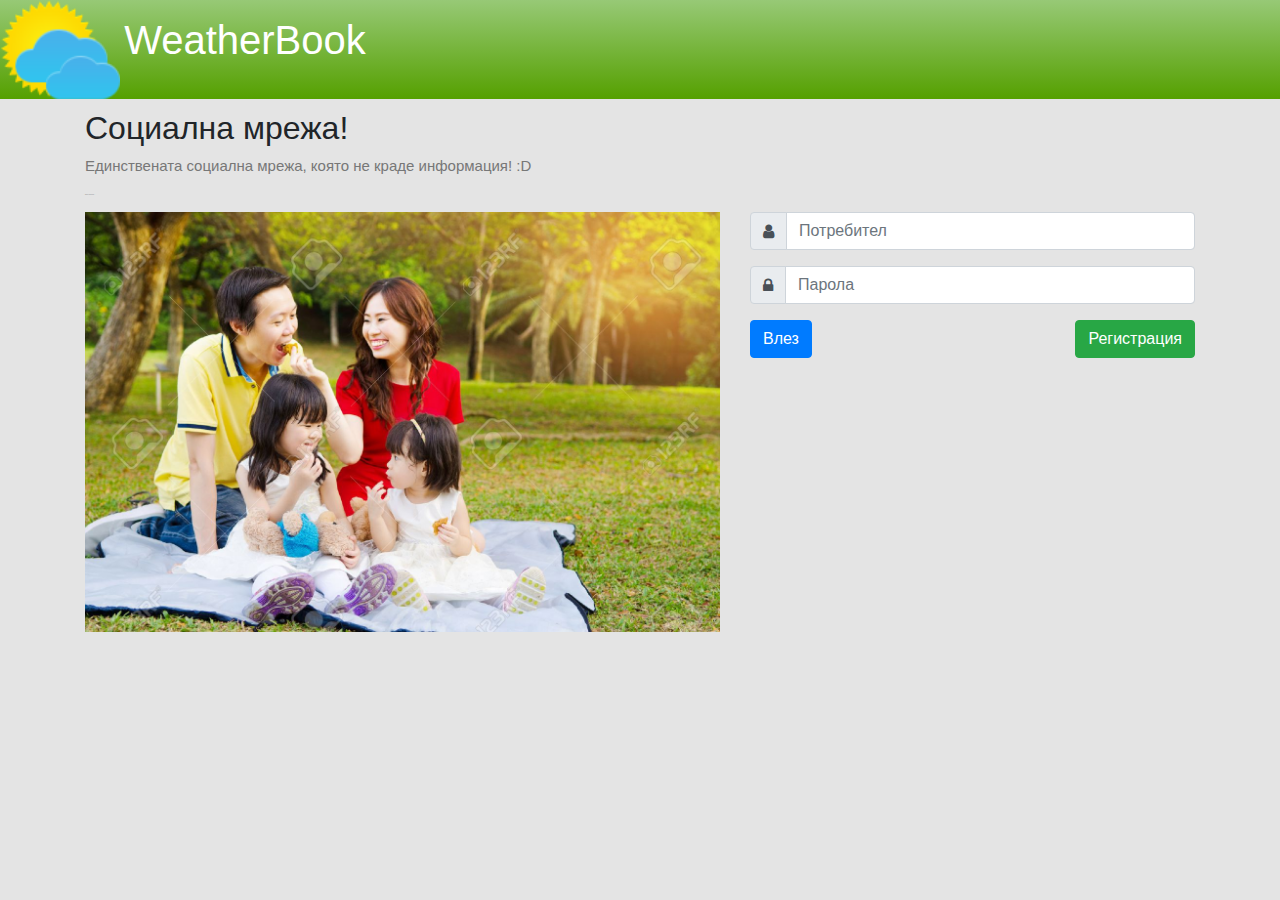
<file: weather-book-spring/src/main/webapp/index.html>
<!DOCTYPE html>
<html>
<head>
<meta charset="UTF-8">
<title>Howdy partner!</title>

<link
	href="https://stackpath.bootstrapcdn.com/font-awesome/4.7.0/css/font-awesome.min.css"
	rel="stylesheet">
<link rel="stylesheet"
	href="https://stackpath.bootstrapcdn.com/bootstrap/4.3.1/css/bootstrap.min.css">
<link href="assets/css/main.css" rel="stylesheet">

<script src="https://code.jquery.com/jquery-3.4.1.js" > </script>
<script src="https://stackpath.bootstrapcdn.com/bootstrap/4.3.1/js/bootstrap.min.js" integrity="sha384-JjSmVgyd0p3pXB1rRibZUAYoIIy6OrQ6VrjIEaFf/nJGzIxFDsf4x0xIM+B07jRM" crossorigin="anonymous"></script>

</head>
<body>
	<header>
		<div>
			<img style="width: 120px;" src="assets/img/weather_icon.png"
				alt="sunshine">
			<h1>WeatherBook</h1>
		</div>
	</header>

	<div class="container">

		<div class="row">
			<div class="col-12 container-stuff">
				<h2>Социална мрежа!</h2>
				<p>Единствената социална мрежа, която не краде информация! :D</p>
				<p style="font-size: 0.1em">Поне за сега...</p>
			</div>
		</div>

		<div class="row">
			<div class="col-7 container-stuff d-none d-md-block">
				<img class="img-fluid" src="assets/img/family.jpg"
					alt="family on pickning">
			</div>

			<div class="col container-stuff">
				<form action="login" id="login-form" method="post">


					<div class="form-group">
						<div class="input-group">
							<div class="input-group-prepend">
								<span class="input-group-text">
									<i class="fa fa-user"></i>
								</span> 
							</div>
							<input class="form-control" type="text"
								name="username" id="username" placeholder="Потребител">
						</div>
					</div>
						
					
					<div class="form-group">
						<div class="input-group">
							<div class="input-group-prepend">
								<span class="input-group-text">
									<i class="fa fa-lock"></i>
								</span> 
							</div>							
								
							<input class="form-control" type="password"
							name="password" id="password" placeholder="Парола">
						</div>
					</div>

					<input type="hidden" name="router" value="login">

					<button type="submit" class="btn btn-primary"> Влез </button>
					<button type="button" class="btn btn-success pull-right" data-toggle="modal" data-target="#register-modal" id="register"> Регистрация </button>
				
				</form>
			</div>
		</div>

	</div>
	
	<div id="register-modal" class="modal fade" 
	role="dialog" tabindex="-1">
	<div class="modal-dialog modal-sm">
		<div class="modal-content">
			<div class="modal-header">
			<button class="close" data-dismiss="modal"
			aria-label="Close"			>
			<span aria-hidden="true">&times;</span>
			</button>
			<h4>Регистрация</h4>
			</div>
			<div class="modal-body">
				<form id="register-form" action="register" method="post">
					<div class="form-group">
						<label for="register_user">Потребител</label>
						<input type="text" class="form-control"
						id="register_user" name="username" placeholder="Потребител">
					</div>
					<div class="form-group">
						<label for="register_email">Email</label>
						<input type="text" class="form-control"
						id="register_email" name="email" placeholder="example@gmail.com">
					</div>
					<div class="form-group">
						<label for="register_pass">Парола</label>
						<input type="password" class="form-control"
						id="register_pass" name="password" placeholder="Парола">
					</div>
					
					<input type="hidden" value="register" name="router" />
					
					<div class="form-group">
						<label for="confirm_register_pass">Повтори паролата</label>
						<input type="password" class="form-control"
						id="confirm_register_pass" name="repeatPassword" placeholder="Парола">
					</div>
				</form>
			</div>
			<div class="modal-footer">
			<button type="button" class="btn btn-default"
			data-dismiss="modal">Затвори</button>
			<button type="submit" form="register-form"
			class="btn btn-success">Регистрация</button>
			</div>
		</div>
	</div>
</div>

<script>
	$('#register').click(function () {
		$('#register-modal').modal();
	});
	
	$('#login-form').submit(function(e){
		e.preventDefault();
		
		$.ajax({
			url:"/login",
			method: "POST",
			data:{
				username:$("#username").val(),
				password:$("#password").val()
			},
			success:function(data){
				window.location.replace(data);
			},
			fail:function(){
				window.location.href = "error.html";
			}
			
		});
		
	});
</script>
	
</body>
</html>
</file>
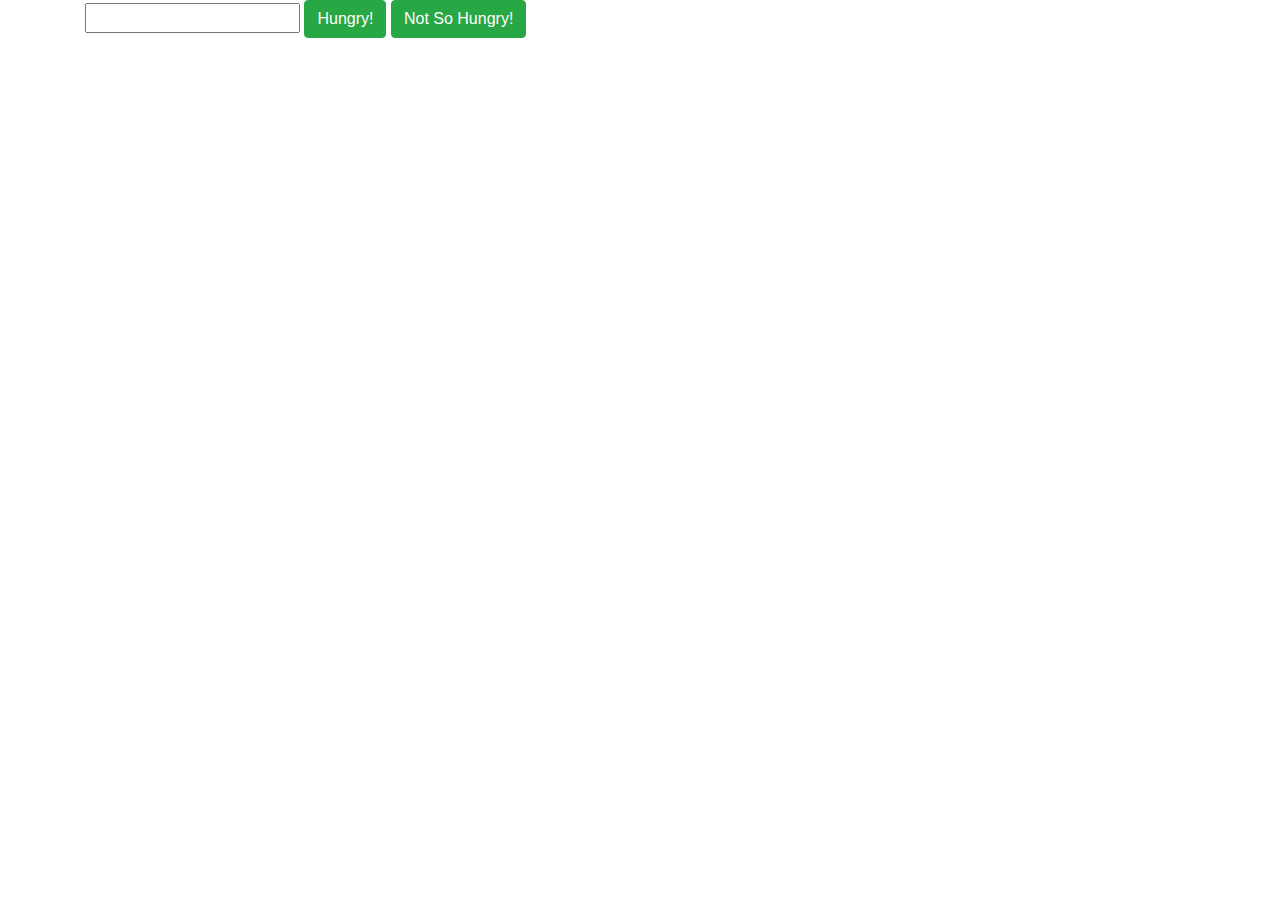
<file: weather-book-spring/src/main/webapp/demo.html>
<!DOCTYPE html>
<html>
 <head>
<meta charset="UTF-8">
<title>Best web page EVER!!!</title>

<link rel="stylesheet" 
href="https://maxcdn.bootstrapcdn.com/bootstrap/4.0.0/css/bootstrap.min.css">

<script src="https://code.jquery.com/jquery-3.4.1.js" > </script>

</head>
<body>

<div class="container">
	<div class="row">
		<div class="col-lg-6">
			<input type="text" id="food" />
			<a href="#" class="btn btn-success" id="feed">Hungry!</a>
			<a href="#" class="btn btn-success" id="feedMeLater">Not So Hungry!</a>
			
		</div>
		
		<div class="col-lg" id="feedMe">
		
		</div>
	</div>

</div>

<script>
	$(document).ready(function(){
		
		function getData(){
			return $('#food').val();	
		}
		
		$('#feedMeLater').click(function(){
			$('#feedMe').prepend(getData());
		});
		
		$('#feed').click(function(){			
			
			$('#feedMe').append(getData());
		
			//$('#feedMe').append($('#food').val());
		});		
	});
</script>

</body>
</html>
</file>
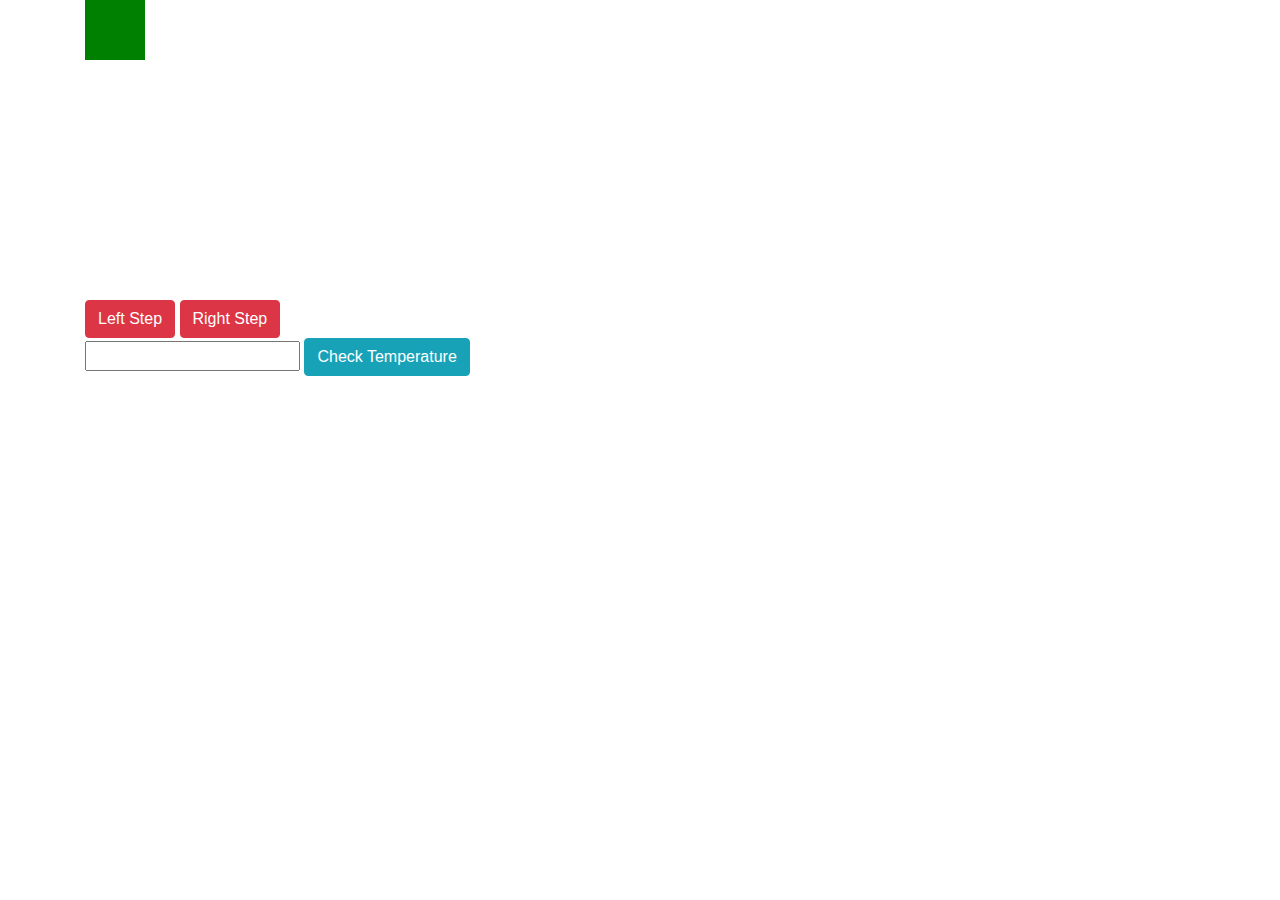
<file: weather-book-spring/src/main/webapp/demo2.html>
<!DOCTYPE html>
<html>
<head>
<meta charset="UTF-8">
<title>Even better website!</title>

<link rel="stylesheet" 
href="https://maxcdn.bootstrapcdn.com/bootstrap/4.0.0/css/bootstrap.min.css">

<script src="https://code.jquery.com/jquery-3.4.1.js" > </script>

</head>
<body>

<div class="container">

	<div class="row">
		<div class="col-lg-12" style="height: 300px">
			<div style="width:60px; height: 60px; background-color:green;
				position: absolute"
				id="iLikeToMoveItMoveIt">
			
			</div>
		</div>
	</div>
	
	<div class="row">
		<div class="col-lg-12">
			<a href="#" id="moveItToTheLeft" class="btn btn-danger">Left Step</a>
			<a href="#" id="moveItToTheRight" class="btn btn-danger">Right Step</a>		
		</div>
	</div>
	
	<div class="row">
		<div class="col-lg-12">
			<input type="text" id="cityName">
			
			<a href="#" id="getTemp" class="btn btn-info">Check Temperature</a>
		
			<p id="writeItDown"> </p>
		</div>
	</div>

</div>

<script>
	$(document).ready(function (){
		
		var apiKey = '891be3d8ea6c5763c5d8e6ad1267c77b';
		
		$('#moveItToTheRight').click(function (){
			$('#iLikeToMoveItMoveIt').animate({ 'left' : '100%' });
			
		});
		
		$('#moveItToTheLeft').click(function (){			
			$('#iLikeToMoveItMoveIt').animate({ 'left' : '0' });
		});
		
		$(document).keydown(function (e){
			if(e.keyCode == 40){
				$('#iLikeToMoveItMoveIt').animate({ 'top' : '100%' });
			}else if(e.keyCode == 38){
				$('#iLikeToMoveItMoveIt').animate({ 'top' : '0%' });
			}			
		});
		
		$('#iLikeToMoveItMoveIt').click(function (){
			$('#iLikeToMoveItMoveIt').animate(
					{ 'top' : Math.random() * 100 + '%',
					  'left' : Math.random() * 100	+ '%'					
					});
		});
		
		
		$('#getTemp').click(function() {
			cityName = $('#cityName').val();
			
			$.ajax({
				type: "get",
				url: "http://api.openweathermap.org/data/2.5/weather?q=" 
						+ cityName + 
						"&appid=" + apiKey + "&units=metric",
						success: function(resp){
							$('#writeItDown').append(resp.main.temp);
						}				
			});			
			
		});
		
		
	});

</script>


</body>
</html>
</file>
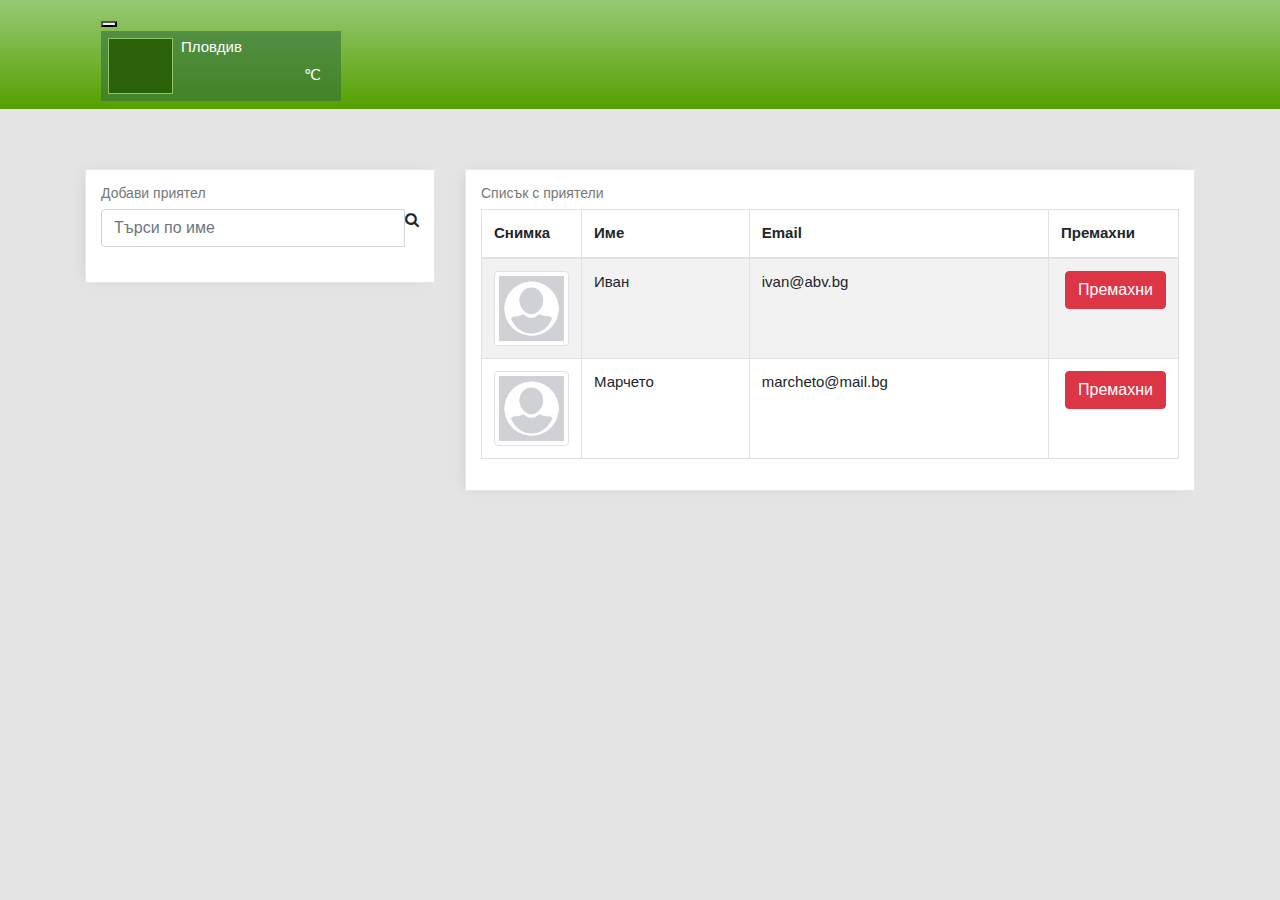
<file: weather-book-spring/src/main/webapp/friends.html>
<!DOCTYPE html>
<html lang="en">
<head>
<title>Weather App</title>

<meta name="apple-mobile-web-app-capable" content="yes">

<meta charset="UTF-8">
<meta http-equiv="Content-Type" content="text/html; charset=utf-8">
<meta name="viewport"
	content="width=device-width, initial-scale=1, maximum-scale=1, user-scalable=no">



<link
	href="https://stackpath.bootstrapcdn.com/font-awesome/4.7.0/css/font-awesome.min.css"
	rel="stylesheet">
<link rel="stylesheet"
	href="https://stackpath.bootstrapcdn.com/bootstrap/4.3.1/css/bootstrap.min.css">
<link href="assets/css/main.css" rel="stylesheet">

<script src="https://code.jquery.com/jquery-3.4.1.js">
</script>
<script	src="https://stackpath.bootstrapcdn.com/bootstrap/4.3.1/js/bootstrap.min.js"></script>
<script src="assets/js/main.js" ></script>
	



</head>
<body>

	<div class="friends-page">

		<header>
			<div class="container">
				<nav class="navbar navbar-default">

					<!-- Brand and toggle get grouped for better mobile display -->
					<div class="navbar-header">
						<button type="button" class="navbar-toggle collapsed"
							data-toggle="collapse" data-target="#navbar-collapse"
							aria-expanded="false">
							<span class="sr-only">Toggle navigation</span> <span
								class="icon-bar"></span> <span class="icon-bar"></span> <span
								class="icon-bar"></span>
						</button>
						<div class="current-weather">
							<div class="img-container">
								<img src="assets/img/weather_icon.png" style="display: none;" />
							</div>
							<div class="info">
								<div class="city">Пловдив</div>
								<div id="current-condition"></div>
								<div class="pull-right">
									<span id="current-temperature"></span> ℃
								</div>
							</div>
						</div>
					</div>

					<!-- Collect the nav links, forms, and other content for toggling -->
					<div class="collapse navbar-collapse" id="navbar-collapse">
						<ul class="nav navbar-nav navbar-right">
							<li class="active"><a href="home.html"> <span
									class="glyphicon glyphicon-home" aria-hidden="true"></span> <span
									class="nav-label">Начало</span>
							</a></li>
							<li><a href="friends.html"> <i class="fa fa-users"
									aria-hidden="true"></i> <span class="nav-label">Приятели</span>
							</a></li>
							<li><a href="inbox.html"> <span
									class="glyphicon glyphicon-envelope" aria-hidden="true"></span>
									<span class="nav-label">Известия</span>
							</a></li>
							<li><a href="profile.html"> <i class="fa fa-cogs"
									aria-hidden="true"></i> <span class="nav-label">Профил</span>
							</a></li>
							<li><a href="index.html"> <span
									class="glyphicon glyphicon-log-out" aria-hidden="true"></span>
									<span class="nav-label">Изход</span>
							</a></li>
						</ul>
					</div>
					<!-- /.navbar-collapse -->
				</nav>
			</div>
		</header>


		<div class="container">


			<div class="row" style="margin-top: 30px;">

				<div class="col-sm-4">

					<div class="panel basic-panel">
						<div class="panel-heading">
							<h3 class="panel-title">Добави приятел</h3>
						</div>
						<div class="panel-body">

							<div class="input-group">
								<input type="text" class="form-control" id="search-friend"
									placeholder="Търси по име"> <span
									class="input-group-addon"><i class="fa fa-search" id="searchMe"></i></span>
							</div>
							
							
							<div style="margin-top: 20px">							
								<ul class="list-group" id="friendsList">
									<li id="cloneMe" style="display: none !important;" class="list-group-item d-flex justify-content-between align-items-center">
										<span id="username">Марийка</span>
										<button class="btn btn-primary pull-right"> Befriend me</button>
									</li>		
								</ul>							
							</div>

						</div>
					</div>
				</div>
				<div class="col-sm-8">

					<div class="panel basic-panel">
						<div class="panel-heading">
							<h3 class="panel-title">Списък с приятели</h3>
						</div>

						<table class="table table-striped table-bordered friends-table">
							<thead>
								<th>Снимка</th>
								<th>Име</th>
								<th class="hidden-xs">Email</th>
								<th class="remove-col"><span class="hidden-xs">Премахни</span></th>
							</thead>
							<tbody>
								<tr>
									<td class="friend-img"><img class="img-thumbnail"
										src="assets/img/user.jpg"></td>
									<td><span class="friend-name"> Иван </span></td>
									<td class="hidden-xs"><span class="friend-email">ivan@abv.bg</span>
									</td>
									<td>
										<button type="button"
											class="btn btn-danger pull-right remove-friend">
											<span class="glyphicon glyphicon-remove"></span> <span
												class="hidden-xs"> Премахни</span>
										</button>
									</td>
								</tr>
								<tr>
									<td><img class="img-thumbnail" src="assets/img/user.jpg">
									</td>
									<td><span class="friend-name"> Марчето </span></td>
									<td class="hidden-xs"><span class="friend-email">marcheto@mail.bg</span>
									</td>
									<td>
										<button type="button"
											class="btn btn-danger pull-right remove-friend">
											<span class="glyphicon glyphicon-remove"></span> <span
												class="hidden-xs"> Премахни</span>
										</button>
									</td>
								</tr>
							</tbody>
						</table>
					</div>

				</div>
			</div>

		</div>

	</div>


	<script>
	
		$('#searchMe').click(function (){
			$.ajax({
				url: "/user/search",
				method: "GET",
				data:{
					username: username
				},
				complete: function(data){
					switch(data.status){
					case 200:
						
						
						break;
					case 401:
						window.location.href = "index.html";
						break;
					
					}
				},
		});
		
	</script>
</body>
</html>
</file>
<file: weather-book-spring/src/main/webapp/assets/css/main.css>
body {
    background-color: #e4e4e4;
    font-size: 15px;
}


/*
    Common CSS
*/

h2 {
    margin-top: 10px;
}

p {
    color:#777;
}

.navbar {
    margin-bottom:0;
}

header {
    background: rgb(151,201,118); /* Old browsers */
    background: -moz-linear-gradient(top,  rgba(151,201,118,1) 0%, rgba(85,160,0,1) 100%); /* FF3.6-15 */
    background: -webkit-linear-gradient(top,  rgba(151,201,118,1) 0%,rgba(85,160,0,1) 100%); /* Chrome10-25,Safari5.1-6 */
    background: linear-gradient(to bottom,  rgba(151,201,118,1) 0%,rgba(85,160,0,1) 100%); /* W3C, IE10+, FF16+, Chrome26+, Opera12+, Safari7+ */
    filter: progid:DXImageTransform.Microsoft.gradient( startColorstr='#97c976', endColorstr='#55a000',GradientType=0 ); /* IE6-9 */
    border-radius:0;
    border:none;
}
header h1{
    color:#fff;
    display:inline;
}

.panel-title {
    color:#777;
    font-size:14px;
}

.help-block {
    display:none;
    color:red;
}


/*
    Login and Register
*/


.basic-panel {
    background-color:#fff;
    border: 1px solid #E7E7E7;
    box-shadow: -4px 0px 14px -5px rgba(0,0,0,.1);
    padding:15px;
    margin-top:30px;
}




/*
    Header
*/

.current-weather {
    height: 70px;
    width: 240px;
    background: rgba(52, 111, 56, 0.6);
    padding: 7px;
    position:relative;
}
.current-weather .info {
    position: absolute;
    color: white;
    top: 5px;
    left: 80px;
    width: 140px;
}

.current-weather #current-condition {
    font-size: 8px;
    text-transform: uppercase;
    letter-spacing: 1px;
    color: #eefd90;
}

.current-weather #current-temperature{
    font-size: 20px;
}

.current-weather .img-container {
    width: 65px;
    background: #2b6108;
    border: 1px solid #8ec366;
    height: 56px;
}

.current-weather img{
    height: 100%;
    width: 100%;
}

/*
    Navigation
*/

.navbar-default {
    background: none;
    border: none;
}

.navbar-default li:first-child {
    border-left:1px solid green;
}

.navbar-default li {
    border-right:1px solid green;
}

.navbar-default .navbar-nav>li>a{
    color: #fff;
    padding: 0 22px;
    text-shadow: 1px 1px 1px #172906;
    background: rgba(52, 111, 56, 0.2);
    height: 70px;
    font-size: 16px;
    line-height: 70px;
    letter-spacing: 1px;
    display: inline-block;
}

.navbar-default .navbar-nav>.active>a, .navbar-default .navbar-nav>.active>a:focus, .navbar-default .navbar-nav>.active>a:hover{
    background: rgba(52, 111, 56, 0.4);
    color:#fff;
}

.navbar-default .navbar-nav>li>a:focus, .navbar-default .navbar-nav>li>a:hover {
    background: rgba(52, 111, 56, 0.4);
    color:#fff;
}

/*
    Home page
*/

.home-page .edit-post {
    margin-right:15px;
}

.home-page .post{
    margin:0;
}

/*
    Friends Page
*/

.friends-page .found-friend {
    padding: 10px 5px;
    overflow: hidden;
    border-bottom: 1px solid #ccc;
}
.friends-page .found-friend:last-child {
    border-bottom:none;
}

.friends-page .found-friend img {
    margin-right:15px;
    width:60px;
}

.friends-page .friends-table .friend-img {
    width:100px;
}


.friends-page .friends-table .remove-col {
    width:130px;
}

.friends-page #search-result {
    position: absolute;
    z-index: 9999;
    left: 31px;
    background: #fefefe;
    top: 90px;
    right: 69px;
    border: 1px solid #ccc;
    padding: 5px;
    padding-top: 0;
    display:none;
}

/*
    Inbox page
*/

.inbox-page .btn {
    margin:5px;
}

@media screen and (max-width: 767px) {
    h1 {
        font-size:26px;
    }
    h2 {
        font-size:24px;
        margin-top: 0;
    }
    .login-page .header-info {
        margin-top:15px;
        margin-bottom:5px;
    }

    .navbar-default li:first-child {
        border:none;
    }

    .navbar-default li {
        border:none;
        border-top:1px solid #7daf55;
    }

    .navbar-default .navbar-header {
        background:#2f8c03;
    }

    .navbar-default .navbar-nav>li>a{
        width:100%;
        line-height: 45px;
        height:auto;
        padding:0 15px;
    }
    .nav-label {
        position: absolute;
        left: 45px;
    }
    .current-weather {
        background:none;
    }
    .navbar-default .navbar-toggle {
        margin-top: 17px;
        margin-right:20px;
        border-color:#3e8625;
        background-color: #599836;
    }
    .navbar-default .navbar-toggle .icon-bar {
        background:white;
    }

    .navbar-default .navbar-toggle:focus, .navbar-default .navbar-toggle:hover {
        background-color:#599836;
    }

    .navbar-default .navbar-collapse, .navbar-default .navbar-form {
        border:none;
        box-shadow:none;
    }

    .home-page .edit-post {
        margin-right:0px;
    }

    .friends-page .friends-table .remove-col {
        width:60px;
    }
}

.friend-search-list{
	
	   display: block;
}
</file>
